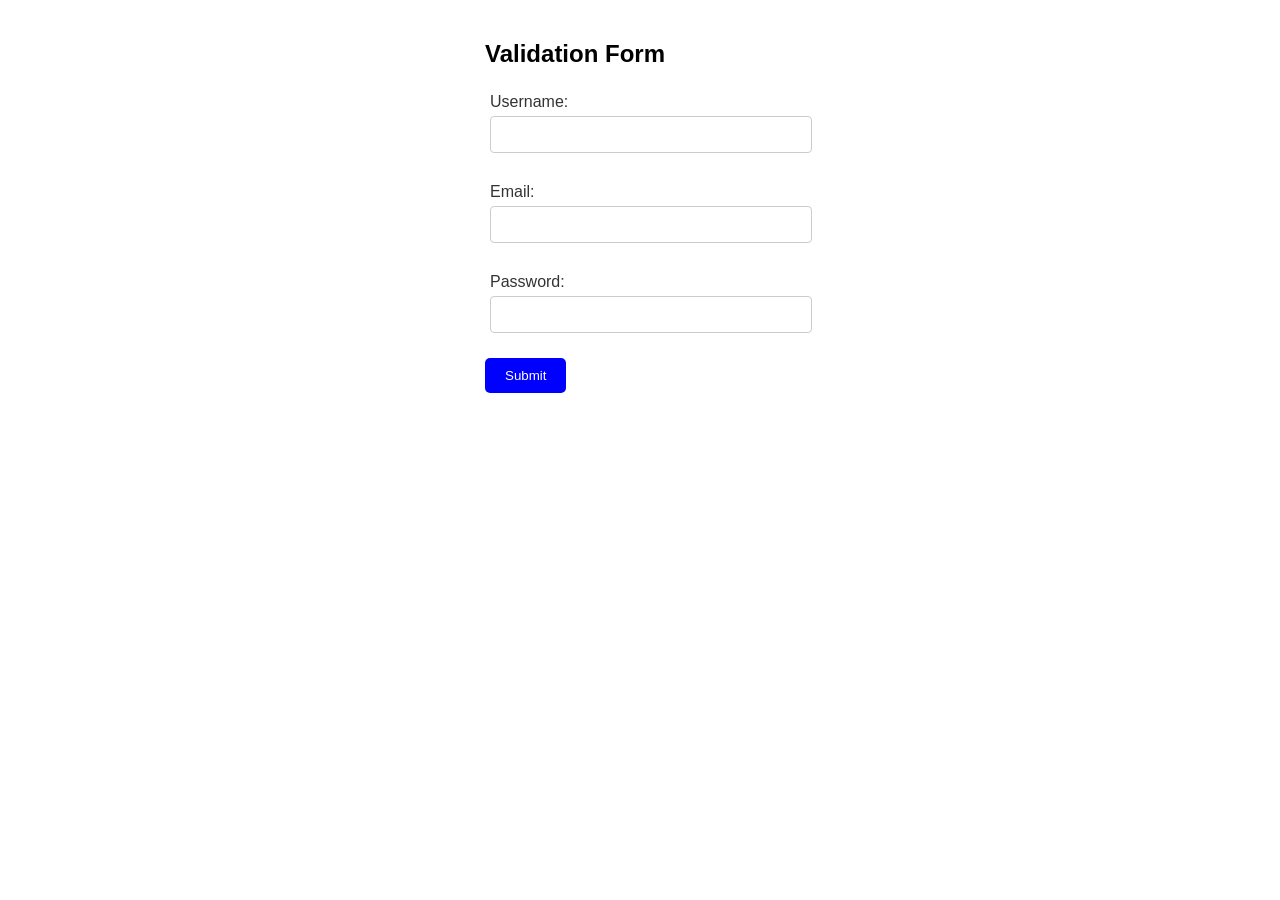
<file: app project/index.html>
<!DOCTYPE html>
<html lang="en">
<head>
    <meta charset="UTF-8">
    <meta name="viewport" content="width=device-width, initial-scale=1.0">
    <link rel="stylesheet" href="style.css">
    <title>Validation Form</title>
</head>
<body>
    <div class="container">
        <h2>Validation Form</h2>
        <form id="validationForm">
            <div class="form-group">
                <label for="username">Username:</label>
                <input type="text" id="username" name="username">
                <span class="error-message" id="usernameError"></span>
            </div>
            <div class="form-group">
                <label for="email">Email:</label>
                <input type="email" id="email" name="email">
                <span class="error-message" id="emailError"></span>
            </div>
            <div class="form-group">
                <label for="password">Password:</label>
                <input type="password" id="password" name="password">
                <span class="error-message" id="passwordError"></span>
            </div>
            <div id ="result"></div>

            <button type="submit">Submit</button>
        </form>
    </div>
 <script src = script.js></script>
 
</body>
</html>
</file>
<file: app project/style.css>
body {
    background-color: white;
    display: flex;
    justify-content: center;
    align-items: center;
    flex-direction: column;
    font-family: Arial, sans-serif;
    margin:auto;
    padding: 20px;
}

.h1 {
    color: #333333;
    margin-bottom: 20px;
}

.form-group {
    background-color: white;
    padding: 5px;
    border-radius: 5px;
    gap: 15px;
    margin-bottom: 20px;
    width: 300px;
}

.form-group label {
    display: block;
    margin-bottom: 5px;
    color: #333333;
}

.form-group input {
    width: 100%;
    padding: 10px;
    border: 1px solid #ccc;
    border-radius: 4px;
}

button {
    border: 30px;
    background-color: blue;
    color: white;
    padding: 10px 20px;
    border-radius: 5px;
    cursor: pointer;
}

.error-message {
    color: red;
    font-size: 12px;
}
</file>
